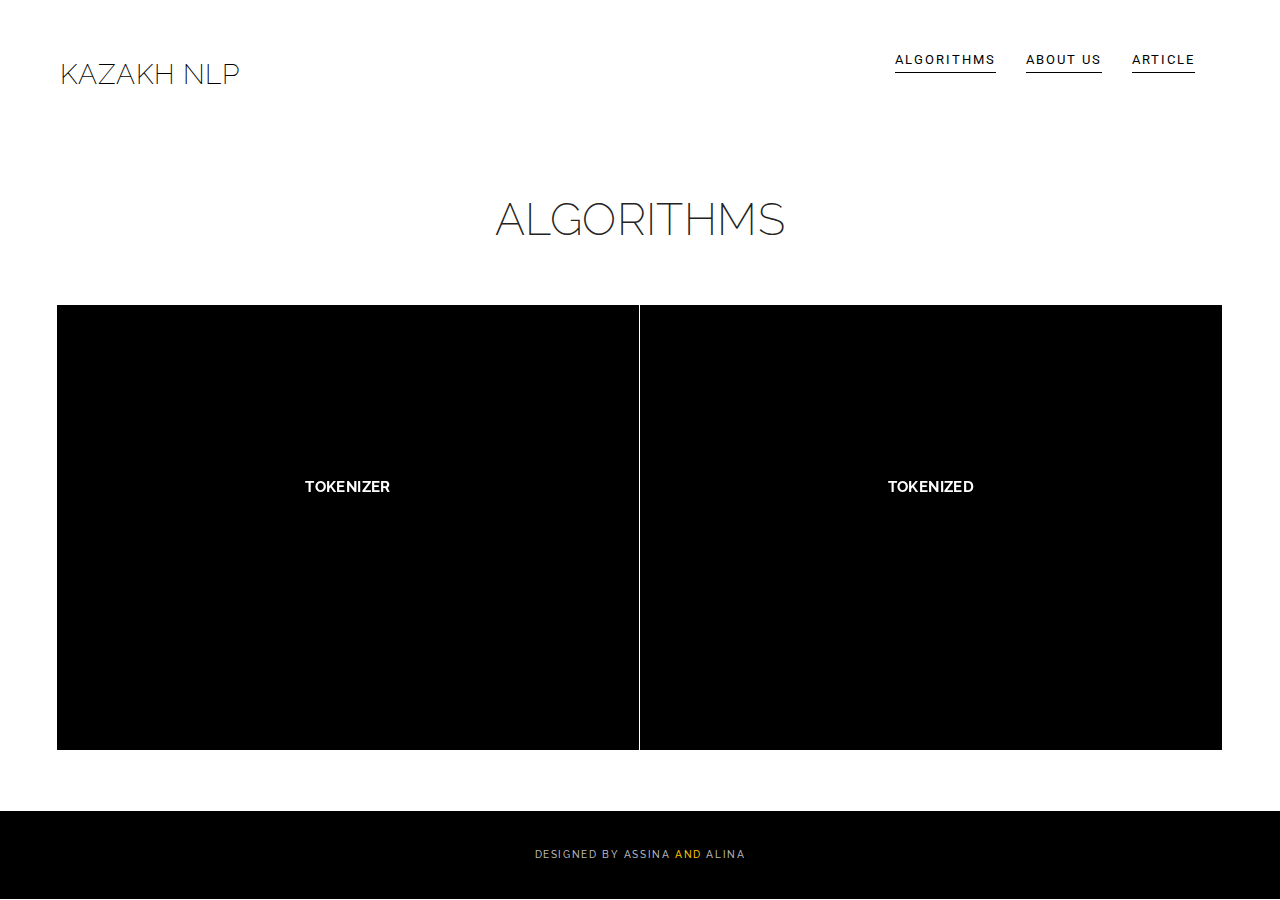
<file: treviso-template/index.html>
<!DOCTYPE html>
<html lang="en">
	<head>
		<meta charset="utf-8">
		<meta http-equiv="X-UA-Compatible" content="IE=edge">
		<meta name="viewport" content="width=device-width, initial-scale=1">
		<!-- The above 3 meta tags *must* come first in the head; any other head content must come *after* these tags -->
		<meta name="description" content="">
		<meta name="author" content="">
		<link rel="icon" href="favicon.ico">
		<title>Kazakh NLP</title>
		<!-- Bootstrap core CSS -->
		<link href="css/bootstrap.min.css" rel="stylesheet">
		<link rel="stylesheet" href="https://maxcdn.bootstrapcdn.com/font-awesome/4.4.0/css/font-awesome.min.css">
		<!-- Custom styles for this template -->
		<link href="css/style.css" rel="stylesheet">
	</head>
	<body id="page-top">
		<!-- Navigation -->
		<nav class="navbar navbar-default">
			<div class="container">
				<!-- Brand and toggle get grouped for better mobile display -->
				<div class="navbar-header page-scroll">
					<button type="button" class="navbar-toggle" data-toggle="collapse" data-target="#bs-example-navbar-collapse-1">
					<span class="sr-only">Toggle navigation</span>
					<span class="icon-bar"></span>
					<span class="icon-bar"></span>
					<span class="icon-bar"></span>
					</button>
					<h3 class="navbar-brand page-scroll" href="#page-top">KAZAKH NLP</h3>
				</div>
				<!-- Collect the nav links, forms, and other content for toggling -->
				<div class="collapse navbar-collapse" id="bs-example-navbar-collapse-1">
					<ul class="nav navbar-nav navbar-right">
						<li class="hidden">
							<a href="#page-top"></a>
						</li>
						<li class="nav-item dropdown">
						    <a class="nav-link dropdown-toggle" data-toggle="dropdown" href="#" role="button" aria-haspopup="true" aria-expanded="false">Algorithms</a>
						    <div class="dropdown-menu">
						      <a class="dropdown-item" href="#">Tokenizer</a>
						      <a class="dropdown-item" href="#">Normalizer</a>
						      <a class="dropdown-item" href="#">Morphology</a>
						  </li>
						<li>
							<a class="page-scroll" href="#">About us</a>
						</li>
						<li>
							<a class="page-scroll" href="#team">Article</a>
						</li>
					</ul>
				</div>
				<!-- /.navbar-collapse -->
			</div>
			<!-- /.container-fluid -->
		</nav>
		
		<section id="portfolio">
			<div class="container">
			<div class="row">
				<div class="col-lg-12 text-center">
					<div class="section-title">
						<h2>Algorithms</h2>
						<p></p>
					</div>
				</div>
			</div>
			<div class="row row-0-gutter">
				<!-- start portfolio item -->
				<div class="col-md-6 col-0-gutter">
					<div class="ot-portfolio-item">
						<figure class="effect-bubba">
							<textarea class="inp-text" rows="19" cols="70">
							</textarea>
							<figcaption>
								<h2>Tokenizer</h2>
								<p>Input Text</p>
								<!-- <a href="#" data-toggle="modal" data-target="#Modal-1">View more</a> -->
							</figcaption>
						</figure>
					</div>
				</div>
				<!-- end portfolio item -->
				<!-- start portfolio item -->
				<div class="col-md-6 col-0-gutter">
					<div class="ot-portfolio-item">
						<figure class="effect-bubba">
							<textarea class="inp-text" rows="19" cols="70" readonly="true"></textarea>
							<figcaption>
								<h2>Tokenized</h2>
								<p>Output Text</p>
								<!-- <a href="#" data-toggle="modal" data-target="#Modal-2">View more</a> -->
							</figcaption>
						</figure>
					</div>
				</div>
				<!-- end portfolio item -->
			</div>
				<!-- end portfolio item -->
			</div><!-- container -->
		</section>

		
		

		<p id="back-top">
			<a href="#top"><i class="fa fa-angle-up"></i></a>
		</p>
		<footer>
			<div class="container text-center">
				<p>Designed by Assina <span class="and-span">AND</span> Alina</a></p>
			</div>
		</footer>

		<!-- Modal for portfolio item 1 -->
		<div class="modal fade" id="Modal-1" tabindex="-1" role="dialog" aria-labelledby="Modal-label-1">
			<div class="modal-dialog" role="document">
				<div class="modal-content">
					<div class="modal-header">
						<button type="button" class="close" data-dismiss="modal" aria-label="Close"><span aria-hidden="true">&times;</span></button>
						<h4 class="modal-title" id="Modal-label-1">Dean & Letter</h4>
					</div>
					<div class="modal-body">
						<img src="images/demo/portfolio-1.jpg" alt="img01" class="img-responsive" />
						<div class="modal-works"><span>Branding</span><span>Web Design</span></div>
						<p>Temporibus autem quibusdam et aut officiis debitis aut rerum necessitatibus saepe</p>
					</div>
					<div class="modal-footer">
						<button type="button" class="btn btn-default" data-dismiss="modal">Close</button>
					</div>
				</div>
			</div>
		</div>

		<!-- Modal for portfolio item 2 -->
		<div class="modal fade" id="Modal-2" tabindex="-1" role="dialog" aria-labelledby="Modal-label-2">
			<div class="modal-dialog" role="document">
				<div class="modal-content">
					<div class="modal-header">
						<button type="button" class="close" data-dismiss="modal" aria-label="Close"><span aria-hidden="true">&times;</span></button>
						<h4 class="modal-title" id="Modal-label-2">Startup Framework</h4>
					</div>
					<div class="modal-body">
						<img src="images/demo/portfolio-2.jpg" alt="img01" class="img-responsive" />
						<div class="modal-works"><span>Branding</span><span>Web Design</span></div>
						<p>Temporibus autem quibusdam et aut officiis debitis aut rerum necessitatibus saepe</p>
					</div>
					<div class="modal-footer">
						<button type="button" class="btn btn-default" data-dismiss="modal">Close</button>
					</div>
				</div>
			</div>
		</div>

		<!-- Modal for portfolio item 3 -->
		<div class="modal fade" id="Modal-3" tabindex="-1" role="dialog" aria-labelledby="Modal-label-3">
			<div class="modal-dialog" role="document">
				<div class="modal-content">
					<div class="modal-header">
						<button type="button" class="close" data-dismiss="modal" aria-label="Close"><span aria-hidden="true">&times;</span></button>
						<h4 class="modal-title" id="Modal-label-3">Lamp & Velvet</h4>
					</div>
					<div class="modal-body">
						<img src="images/demo/portfolio-3.jpg" alt="img01" class="img-responsive" />
						<div class="modal-works"><span>Branding</span><span>Web Design</span></div>
						<p>Temporibus autem quibusdam et aut officiis debitis aut rerum necessitatibus saepe</p>
					</div>
					<div class="modal-footer">
						<button type="button" class="btn btn-default" data-dismiss="modal">Close</button>
					</div>
				</div>
			</div>
		</div>

		<!-- Modal for portfolio item 4 -->
		<div class="modal fade" id="Modal-4" tabindex="-1" role="dialog" aria-labelledby="Modal-label-4">
			<div class="modal-dialog" role="document">
				<div class="modal-content">
					<div class="modal-header">
						<button type="button" class="close" data-dismiss="modal" aria-label="Close"><span aria-hidden="true">&times;</span></button>
						<h4 class="modal-title" id="Modal-label-4">Smart Name</h4>
					</div>
					<div class="modal-body">
						<img src="images/demo/portfolio-4.jpg" alt="img01" class="img-responsive" />
						<div class="modal-works"><span>Branding</span><span>Web Design</span></div>
						<p>Temporibus autem quibusdam et aut officiis debitis aut rerum necessitatibus saepe</p>
					</div>
					<div class="modal-footer">
						<button type="button" class="btn btn-default" data-dismiss="modal">Close</button>
					</div>
				</div>
			</div>
		</div>

		<!-- Modal for portfolio item 5 -->
		<div class="modal fade" id="Modal-5" tabindex="-1" role="dialog" aria-labelledby="Modal-label-5">
			<div class="modal-dialog" role="document">
				<div class="modal-content">
					<div class="modal-header">
						<button type="button" class="close" data-dismiss="modal" aria-label="Close"><span aria-hidden="true">&times;</span></button>
						<h4 class="modal-title" id="Modal-label-5">Fast People</h4>
					</div>
					<div class="modal-body">
						<img src="images/demo/portfolio-5.jpg" alt="img01" class="img-responsive" />
						<div class="modal-works"><span>Branding</span><span>Web Design</span></div>
						<p>Temporibus autem quibusdam et aut officiis debitis aut rerum necessitatibus saepe</p>
					</div>
					<div class="modal-footer">
						<button type="button" class="btn btn-default" data-dismiss="modal">Close</button>
					</div>
				</div>
			</div>
		</div>

		<!-- Bootstrap core JavaScript
			================================================== -->
		<!-- Placed at the end of the document so the pages load faster -->
		<script src="https://ajax.googleapis.com/ajax/libs/jquery/1.11.3/jquery.min.js"></script>
		<script src="js/bootstrap.min.js"></script>
		<script src="js/SmoothScroll.js"></script>
		<script src="js/theme-scripts.js"></script>
		<script type="text/javascript">
			$(document).ready(function(){
				$(".col-0-gutter").on("click","figure", function(){
					$(this).find("figcaption").css("display", "none");
					$(this).find("figcaption").siblings(".active").css("display", "block");
					$(this).find("figcaption").siblings(".active").removeClass("active");
					$(this).find("figcaption").addClass("active");
				})
			})
			
		</script>
	</body>
</html>
</file>
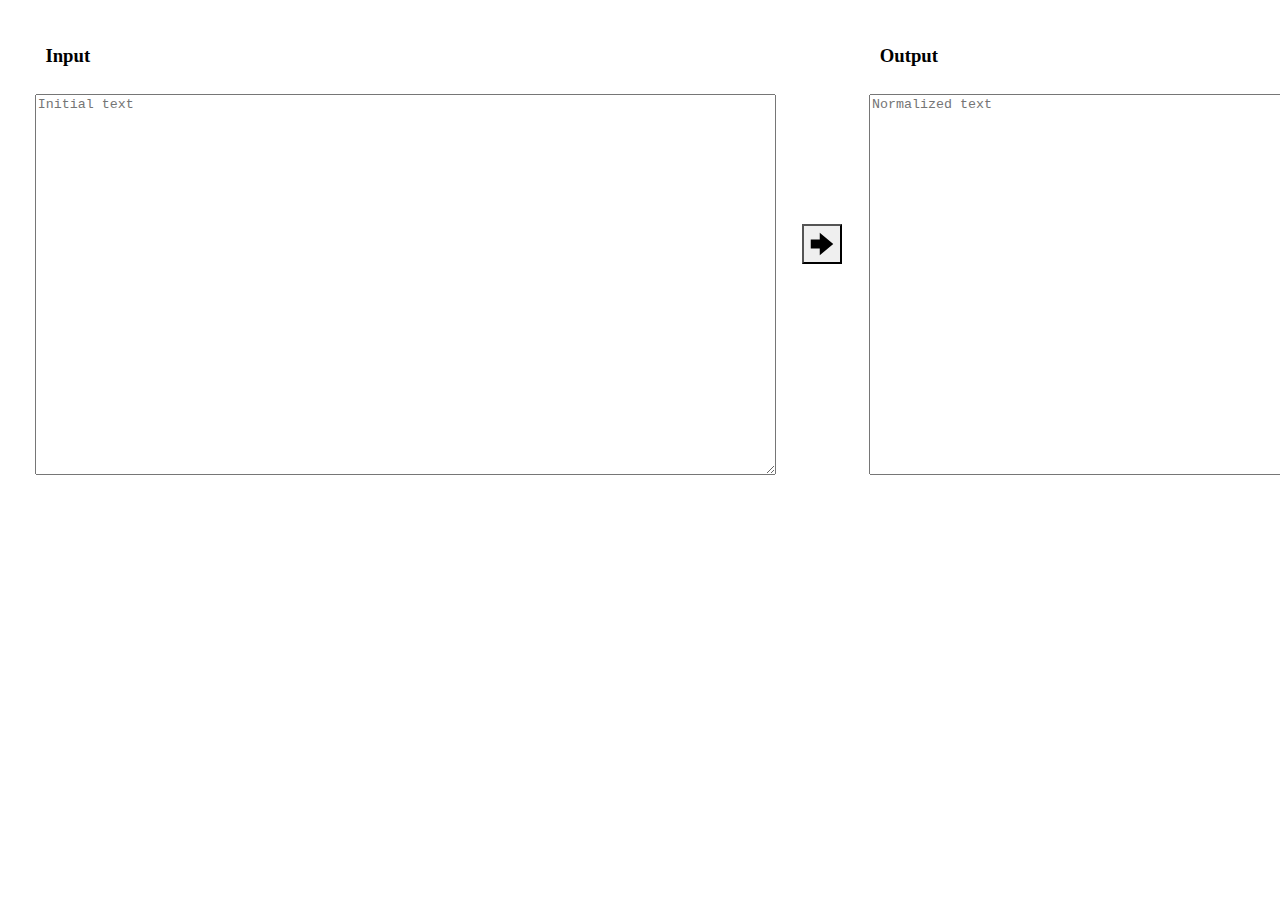
<file: page.html>
<!DOCTYPE html>
<html>
<head>
	<title>Kazakh Language Processing</title>
	<link rel="stylesheet" type="text/css" href="style.css">
</head>
<body>
	<nav></nav>
	<div class="mainBlock">
		<div class="inputWindow">
			<h3>Input</h3>
			<textarea rows="25" cols="90" placeholder="Initial text"></textarea>
		</div>
		<button type="button" id="trigger"></button>
		<div class="outputWindow">
			<h3>Output</h3>
			<textarea rows="25" cols="90" placeholder="Normalized text" readonly="true"></textarea>
		</div>

	</div>
</body>
</html>
</file>
<file: treviso-template/css/style.css>
@import url(http://fonts.googleapis.com/css?family=Roboto:400|Raleway:200,300,400,500,700,900);



body {
	margin: 0px;
	font-family: "Raleway", Sans-serif;
}

h1,
h2,
h3,
h4,
h5,
h6 {
	font-weight: 200;
	letter-spacing: 0.4px;
	font-family: "Raleway", Sans-serif;
	color: #232323;
}

p {
	font-family: 'Raleway', sans-serif;
	font-size: 17px;
	font-weight: 300;
	line-height: 28px;
	letter-spacing: 0.2px;
	color: #252525;
}

a:hover, a:focus, a:active, a.active {
    color: #fec503;
}
a, a:hover, a:focus, a:active, a.active {
    outline: 0;
}

::selection {
    text-shadow: none;
    background: #fed136;
}

@media (min-width: 768px) {
	section {
	    padding: 150px 0;
	}
}

section {
	padding: 35px 0 60px;
}

/*--------------------
1.1 Reset bootstrap
--------------------*/

.row-0-gutter {
    margin-left: -13px;
    margin-right: -13px;
}

.col-0-gutter {
	padding-left: 0;
	padding-right: 0;
}

/*--------------------
2. Navigation
--------------------*/

.navbar-default {
	background-color: #F1F1F1;
	border-color: transparent
}
.navbar-default .navbar-brand {
	color: #fff;
    padding: 5px;
}
.navbar-default .navbar-brand:hover,.navbar-default .navbar-brand:focus,.navbar-default .navbar-brand:active,.navbar-default .navbar-brand.active {
	color: #fec503
}
.navbar-default .navbar-collapse {
	border-color: rgba(255,255,255,.02)
}
.navbar-default .navbar-toggle {
	background-color: #fed136;
	border-color: #fed136
}
.navbar-default .navbar-toggle .icon-bar {
	background-color: #fff
}
.navbar-default .navbar-toggle:hover,.navbar-default .navbar-toggle:focus {
	background-color: #fed136
}
.navbar-default .nav li a {
    font-family: "Roboto",sans-serif;
    text-transform: uppercase;
    font-size: 13px;
    font-weight: 400;
    letter-spacing: 2px;
    color: #000;
    border-bottom: 1px solid;
    border-color: #000;
    margin: 10px 15px;
    padding: 0 0 2px 0;
}

.navbar-default .nav li a:hover,.navbar-default .nav li a:focus {
	border-color: #991919;
	outline: 0
}

.navbar-default .navbar-nav>.active>a {
	border-radius: 0;
	color: #fff;
	background-color: #fed136
}
.navbar-default .navbar-nav>.active>a:hover,.navbar-default .navbar-nav>.active>a:focus {
	color: #fff;
	background-color: #fec503
}

@media (min-width:768px) {
	.navbar-default
	{
		background-color: transparent;
		padding: 40px 0 0px;
    	-webkit-transition:padding .3s;
		-moz-transition:padding .3s;
		transition:padding .3s;
		border:0
	}
	.navbar-default .navbar-brand {
		font-size: 2em;
		-webkit-transition:all .3s;
		-moz-transition:all .3s;
		transition:all .3s
        padding: 0px;
        color: black;
	}
	.navbar-default .navbar-nav>.active>a {
		border-radius: 3px
	}
	.navbar-default.navbar-shrink {
		background-color: #222;
		padding: 10px 0
	}
    .navbar-nav>li>a {
        padding-top: 15px;
        padding-bottom: 4px;
    }
}

/*--------------------
4. Sections
--------------------*/

.section-title {
	padding-bottom: 30px;
}

.section-title h2 {
	font-size: 45px;
	text-transform: uppercase;
}

.section-title p {
	font-size: 18px;
	font-weight: 300;
	line-height: 33px;
	margin: 25px 100px 30px 100px;
}

.mz-module .section-title {
    padding: 40px 0;
}

/*--------------------
4.1. About
--------------------*/

.mz-about-container {
    padding: 0 50px;
}

.mz-module-about {
	padding: 20px;
}

.mz-about-default {
    background-color: #252525;
}

.mz-about-dark {
    background-color: #2B2B2B;
}

.mz-module-about h3 {
font-weight: 700;
    font-size: 13px;
    text-transform: uppercase;
    color: #FFFFFF;
    letter-spacing: 2px;
    margin-bottom: 30px;
    }

.mz-module-about p {
	font-size: 14px;
	font-weight: 400;
	line-height: 27px;
	color: #9C9C9C;
}

.ot-circle {
	text-align: center;
	color: #E8E8E8;
	margin: 40px 0;
	font-size: 37px;
}

/*--------------------
4.2. Skills
--------------------*/

.skills-text h2 {
    margin: 0 0 30px;
}

.skillbar-item {
    margin-bottom: 30px;    
}

.skillbar-item:last-child {
    margin-bottom: 60px;    
}

.skillbar {
    position: relative;
    display: block;
    width: 100%;
}

.skillbar-bar {
    display: block;
    background-color: #FFFFFF;
    height: 10px;
    width: 100%;
    border: 1px solid #D8D8D8;
    border-radius: 10px;
}

.skillbar h3 {
    font-weight: 600;
    font-size: 13px;
    text-transform: uppercase;
    color: #3A3A3A;
    letter-spacing: 2px;    
    margin: 0;
    padding: 0 0 12px 0;
}

.skillbar-percent {
    color: #fff;
    background-color: #B91919;
    float: left;
    height: 4px;
    margin: 2px 0;
    border-radius: 10px;
    border: 1px solid #B91919;
}

/*--------------------
4.3. Portfolio
--------------------*/

figure {
	position: relative;
    overflow: hidden;
    margin: 0 1px 1px 0;
    background: #726FB9;
    text-align: center;
    cursor: pointer;	
}

figcaption {
    position: absolute;
    top: 0;
    left: 0;
    width: 100%;
    height: 100%;	
}

.ot-portfolio-item figure figcaption > a {
    z-index: 1000;
    text-indent: 200%;
    white-space: nowrap;
    font-size: 0;
    opacity: 0;
}
.ot-portfolio-item figure figcaption, .ot-portfolio-item figure figcaption > a {
    position: absolute;
    top: 0;
    left: 0;
    width: 100%;
    height: 100%;
}

figure.effect-bubba {
	background: #000;
	margin-bottom: 1px;
}

figure.effect-bubba img {
	opacity: 0.8;
	-webkit-transition: opacity 0.35s;
	transition: opacity 0.35s;
}

figure.effect-bubba:hover img {
	opacity: 0.4;
}

figure.effect-bubba figcaption::before,
figure.effect-bubba figcaption::after {
	position: absolute;
	top: 30px;
	right: 30px;
	bottom: 30px;
	left: 30px;
	content: '';
	opacity: 0;
	-webkit-transition: opacity 0.35s, -webkit-transform 0.35s;
	transition: opacity 0.35s, transform 0.35s;
}

figure.effect-bubba figcaption::before {
	border-top: 1px solid #fff;
	border-bottom: 1px solid #fff;
	-webkit-transform: scale(0,1);
	transform: scale(0,1);
}

figure.effect-bubba figcaption::after {
	border-right: 1px solid #fff;
	border-left: 1px solid #fff;
	-webkit-transform: scale(1,0);
	transform: scale(1,0);
}

figure.effect-bubba h2 {
    color: #fff;
    font-size: 15px;
    font-weight: 700;
    text-transform: uppercase;
	padding-top: 30%;
	-webkit-transition: -webkit-transform 0.35s;
	transition: transform 0.35s;
	-webkit-transform: translate3d(0,-20px,0);
	transform: translate3d(0,-20px,0);
}

figure.effect-bubba p {
    color: #fff;
    font-size: 13px;
    font-weight: 500;
	padding: 20px 2.5em;
	opacity: 0;
	-webkit-transition: opacity 0.35s, -webkit-transform 0.35s;
	transition: opacity 0.35s, transform 0.35s;
	-webkit-transform: translate3d(0,20px,0);
	transform: translate3d(0,20px,0);
}

figure.effect-bubba:hover figcaption::before,
figure.effect-bubba:hover figcaption::after {
	opacity: 1;
	-webkit-transform: scale(1);
	transform: scale(1);
}

figure.effect-bubba:hover h2,
figure.effect-bubba:hover p {
	opacity: 1;
	-webkit-transform: translate3d(0,0,0);
	transform: translate3d(0,0,0);
}

/*--------------------
4.4. Dark Short section (counters, quote, etc)
--------------------*/

.light-bg {
    background: #f1f1f1;
}
.inp-text{
    background-color: transparent;
    color: white;
    margin-top: 2em;
    margin-left: 2em;
    margin-right: 2em;
    margin-bottom: 2em;
    border: none;
}
.inp-text:focus {
    outline: none !important;
    border-radius: 0px;
    border: solid 1px;
    border-color: #fec503;
}
/*--------------------
4.5. Intro Text
--------------------*/

.intro-section {
	padding: 60px 0 0 0;
	margin: 0;
}

.intro-section .section-title {
/*	padding: 0px 85px; */
	text-align: justify;	
}

.intro-section p {
	font-size: 14px;
	color: #6B6B6B;
	font-weight: 500;
	line-height: 32px;
	padding: 47px;
	font-family: "Raleway";
	margin: 0;
	background-color: #F9F9F9;
}

/*--------------------
4.6. Team
--------------------*/

.team-item {
    text-align: center;
    background-color: #F5F5F5;
}

.team-item h3 {
font-size: 25px;
    font-weight: 300;
    margin: 30px 0 20px;
    text-transform: uppercase;
}

.team-item .team-position {
color: #565656;
    font-size: 12px;
    text-transform: uppercase;
    font-weight: 500;
}

.team-item p {
	font-size: 13px;
	font-weight: 500;
	color: #848484;
	padding: 18px 30px 35px 30px;
	line-height: 24px;
}

/*--------------------
4.7. Contacts
--------------------*/

section#contact form {
    width: 60%;
    margin: 15px auto;
}

section#contact.form-group {
margin-bottom: 25px;
}

section#contact .form-group input, section#contact .form-group textarea {
    padding: 15px;
    border: 1px solid #BBBBBB;
    border-radius: 0;
    -webkit-box-shadow: inset 0 1px 1px rgba(0,0,0,.075);
    box-shadow: inset 0 0px 0px rgba(0,0,0,.075);
    font-size: 13px;
}

.contact h3 {
    margin-bottom: 30px;
}

.contact p {
    font-size: 13px;
}

.contact .day {
    display: inline-block;
    width: 80px;
}

.contact i {
    margin-right: 5px;
}

/*--------------------
5. Footer
--------------------*/

footer {
    padding: 30px;
    background-color: #000;    
}

footer p {
    color: #B7B7B7;
    margin: 0;
    font-size: 10px;
    text-transform: uppercase;
    font-weight: 500;
    letter-spacing: 1.6px;
}

footer p a {
    color: #fff;
}

footer p a span {
    color: #FF9F46;
    font-size: 10px;
    letter-spacing: 1px;
    font-weight: 700;
}

/*--------------------
6. Modal
--------------------*/

.modal-content {
	border-radius: 0;	
}
.modal-header .close {
	font-size: 30px;	
}
.modal-title {    
	text-transform: uppercase;
	font-size: 23px;
}

.modal-body {
	padding: 0;
}

.modal-body p {
	margin: 30px 20px;
	color: #2D2D2D;		
}

.modal-works {
font-size: 11px;
    letter-spacing: 1px;
    text-transform: uppercase;
    font-weight: 500;
    color: #fff;
    margin: 25px 20px;
}

.modal-works span {
	background-color: #FED136;
    margin-right: 15px;
    padding: 5px 10px;
}

/*--------------------
7. Components
--------------------*/

.btn-xl:hover, .btn-xl:focus, .btn-xl:active, .btn-xl.active, .open .dropdown-toggle.btn-xl {
    color: #fff;
    background-color: #fec503;
    border-color: #f6bf01;
}

.btn:hover, .btn:focus, .btn:active, .btn.active, .open .dropdown-toggle.btn {
    color: #fff;
    background-color: #fec503;
    border-color: #f6bf01;
}

.btn {
    display: inline-block;
    padding: 8px 20px;
    margin-bottom: 0;
    font-size: 14px;
    font-weight: 400;
    line-height: 1.42857143;
    text-align: center;
    white-space: nowrap;
    vertical-align: middle;
    -ms-touch-action: manipulation;
    touch-action: manipulation;
    cursor: pointer;
    -webkit-user-select: none;
    -moz-user-select: none;
    -ms-user-select: none;
    user-select: none;
    background-image: none;
    border: 1px solid transparent;
    border-radius: 4px;
}

.btn-xl {
    color: #fff;
     background-color: #726FB9;
    border-color: #726FB9;
    font-family: "Robot",sans-serif;
    text-transform: uppercase;
    font-weight: 700;
    border-radius: 3px;
    font-size: 18px;
    padding: 20px 40px;
}

/* Back to top button
---------------------------------- */
#back-top {
    position: fixed;
    z-index: 1000;
    bottom: 40px;
    right: 50px;
}
#back-top a {
    width: 60px;
    height: 60px;
    display: block;
    text-align: center;
    font: 11px/100% Arial, Helvetica, sans-serif;
    text-transform: uppercase;
    text-decoration: none;
    color: #FFFFFF;
    background: #A9A9B1;
    /* background color transition */
    -webkit-transition: 1s;
    -moz-transition: 1s;
    transition: 1s;
}
#back-top a:hover {
    background: #fed136;
}
.and-span{
    color: #fec503;
}
/* arrow icon (span tag) */
#back-top i {
    margin-top: 15px;
    font-size: 28px;
}

@media only screen
and (min-width : 320px)
and (max-width : 480px) {
#back-top {
    position: fixed;
    bottom: 10px;
    right: 30px;
}
#back-top a {
    width: 40px;
    height: 40px;
}
#back-top i {
    margin-top: 7px;
    font-size: 20px;
}
}
</file>
<file: style.css>
.mainBlock{
	display: inline-flex;
	flex-direction: horizontal;
}
textarea{
	margin: 2em 2em 0em 2em;
}
.inputWindow h3{
	margin-left: 2em;
	margin-top: 2em;	
	margin-bottom: 0;
}
.outputWindow h3{
	margin-left: 2em;
	margin-top: 2em;
	margin-bottom: 0;
}
#trigger{
	width: 3em;
	height: 3em;
	background-image: url('package/build/svg/arrow-right.svg');
	background-repeat: no-repeat;
	background-size: 100% 100%;
	margin-top: auto;
	margin-bottom: auto;
	margin-left: auto;
	margin-right: auto;
}
.icon-arrow{
	
}
</file>
